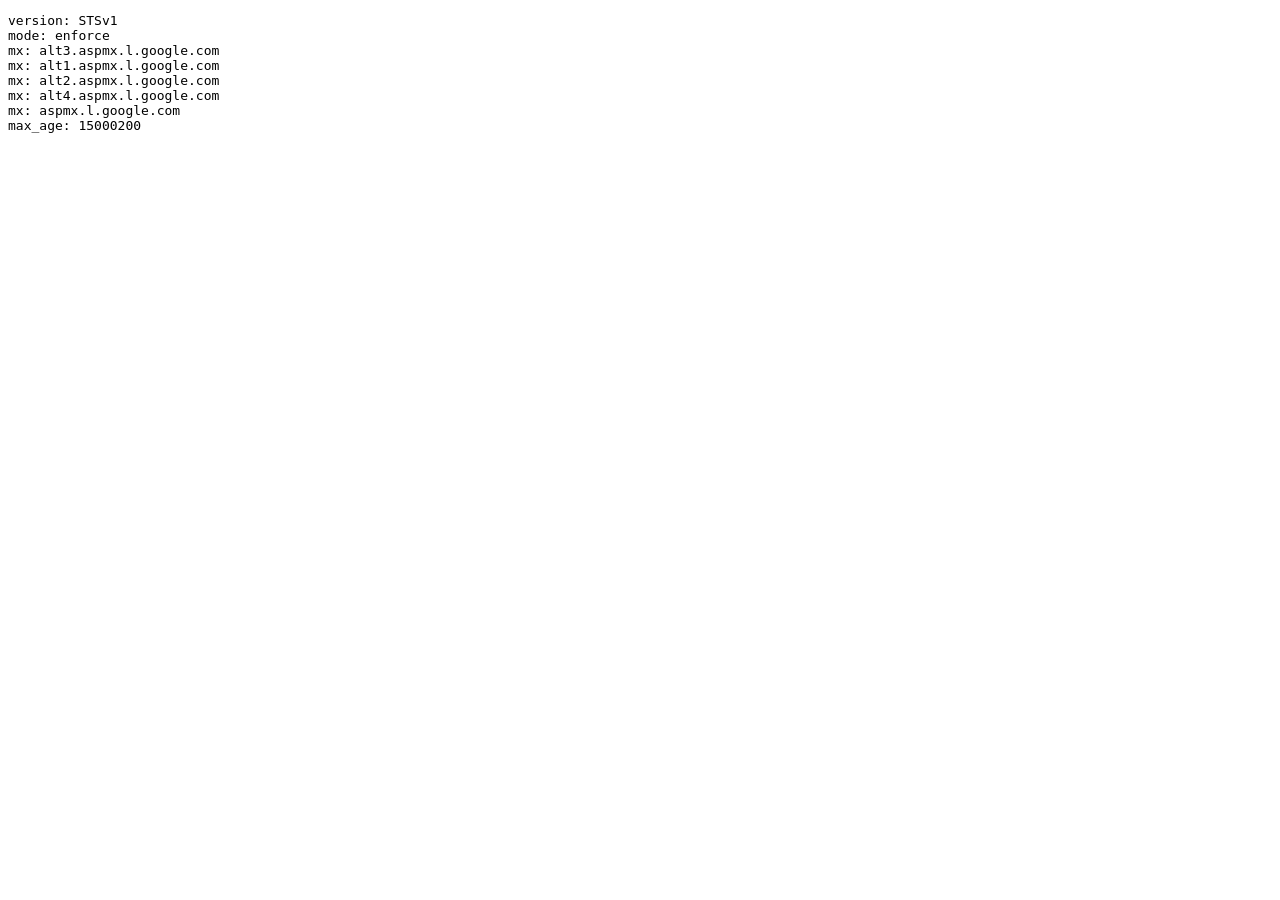
<file: index.html>
<!DOCTYPE html>
<meta charset="utf-8">
<meta name="robots" content="noindex">
<title>Redirecting to .well-known/mta-sts.txt</title>
<meta http-equiv="refresh" content="0; URL=.well-known/mta-sts.txt">
<link rel="canonical" href=".well-known/mta-sts.txt">
<head>
<meta http-equiv='Content-Type' content='text/html; charset=UTF-8'>
<meta http-equiv='X-UA-Compatible' content='IE=edge'>

<meta name='MobileOptimized' content='width'>
<meta name='HandheldFriendly' content='true'>
<meta name='format-detection' content='telephone=yes'>
<meta name='viewport' content='width=device-width, height=device-height, initial-scale=1, maximum-scale=1'>
    
<meta name="google" content="nositelinkssearchbox">
<meta name="robots" content="noarchive">

<!-- Google tag (gtag.js) -->
<script async src="https://www.googletagmanager.com/gtag/js?id=G-YG78FL97EQ"></script>
<script>
  window.dataLayer = window.dataLayer || [];
  function gtag(){dataLayer.push(arguments);}
  gtag('js', new Date());

  gtag('config', 'G-YG78FL97EQ');
</script>
    
    
</head>
    
<body>
<h1>Globcal International GitHub Server</h1>
    
<p>This server is part of our content delivery network, it is not for browsing our WebSite, Domain, or WebPages. If this page does not automatically redirect you to our website you can <a href="https://www.globcal.net/"> click here</a> to get redirected.</p>
    
</body>
    
</html>
</file>
